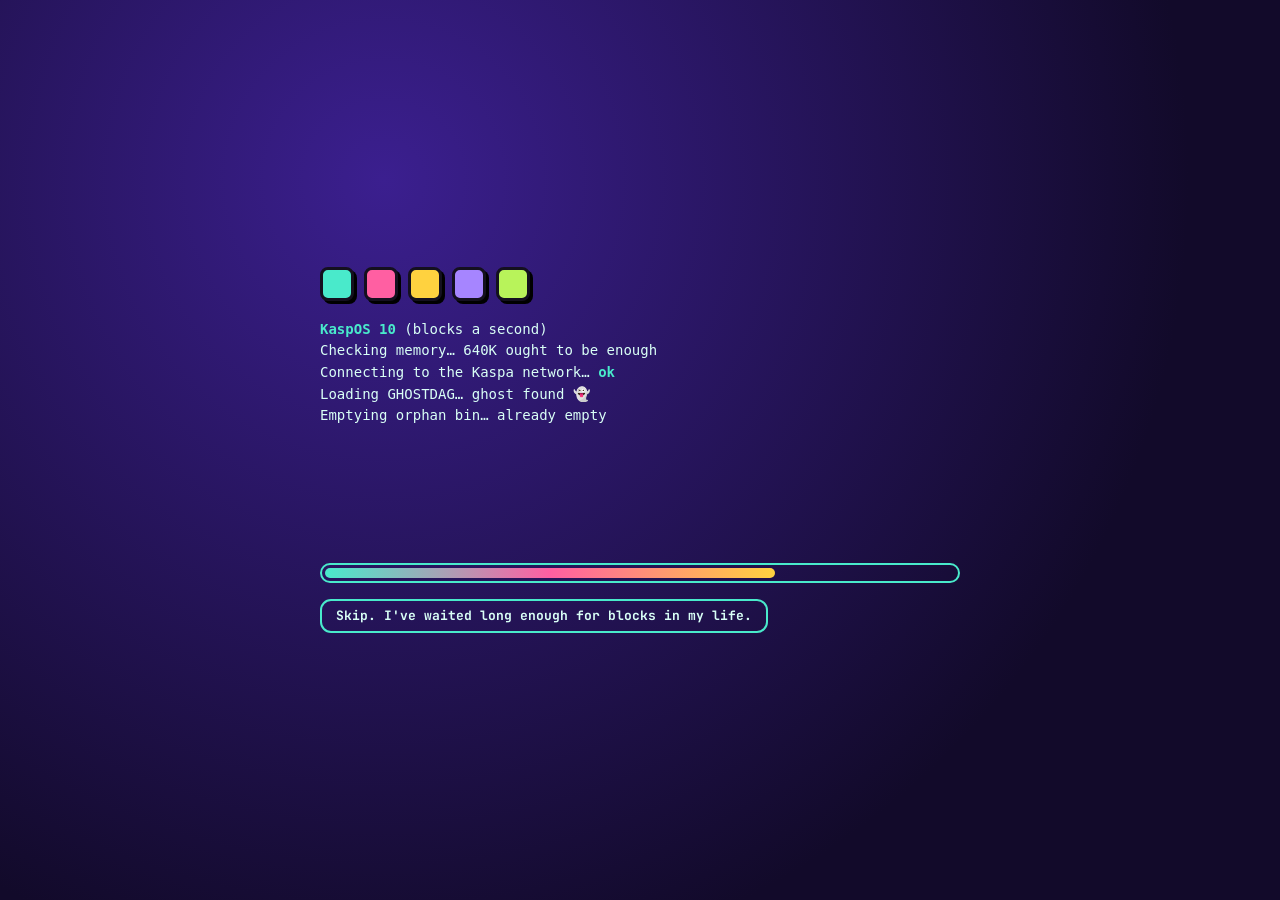
<file: index.html>
<!doctype html>
<html lang="en">
<head>
<meta charset="utf-8">
<meta name="viewport" content="width=device-width, initial-scale=1, viewport-fit=cover">
<meta name="robots" content="noindex,nofollow">
<title>KaspOS · the computer that runs on ten blocks a second</title>
<meta name="description" content="A pretend operating system where every app is a toy that explains Kaspa. The real network beats under the wallpaper. Try to cheat it, rob a jar it protects, play its money supply on a piano. No prices, ever.">
<meta property="og:title" content="KaspOS · the computer that runs on ten blocks a second">
<meta property="og:description" content="Every app is a toy that explains Kaspa. Try to cheat it. Get caught. Laugh. No prices, ever.">
<meta property="og:image" content="https://parker2017code.github.io/kaspa-explained-next/img/og.png">
<meta property="og:image:width" content="1200"><meta property="og:image:height" content="630">
<meta name="twitter:card" content="summary_large_image">
<meta name="theme-color" content="#1a1038">
<link rel="icon" href="img/favicon.svg" type="image/svg+xml">
<link rel="preload" href="fonts/bricolage.woff2" as="font" type="font/woff2" crossorigin>
<link rel="stylesheet" href="css/os.css">
</head>
<body>
<div id="boot" role="dialog" aria-modal="true" aria-label="KaspOS is starting">
  <div class="boot-inner">
    <div class="boot-logo" aria-hidden="true"><span class="bk b1"></span><span class="bk b2"></span><span class="bk b3"></span><span class="bk b4"></span><span class="bk b5"></span></div>
    <pre id="bootlog"></pre>
    <div class="boot-bar"><div id="bootfill"></div></div>
    <button id="bootskip" class="btn" type="button">Skip. I've waited long enough for blocks in my life.</button>
  </div>
</div>

<main id="desktop" aria-label="KaspOS desktop">
  <h1 class="sr">KaspOS: a pretend computer where every app explains a piece of Kaspa</h1>
  <div id="tickerbar" aria-label="Live network numbers"><div id="ticker"></div></div>
  <canvas id="wall" aria-hidden="true"></canvas>
  <div id="wallpaper" aria-hidden="true">
    <div class="wp-logo">Kasp<span>OS</span></div>
    <div class="wp-sub" id="wpsub">runs on ten blocks a second · throws nothing away</div>
    <div class="wp-live"><b id="wp-bps">10</b> blocks a second, <span id="wp-mode">tuning in…</span></div>
  </div>
  <nav id="icons" aria-label="Apps"></nav>
  <div id="windows"></div>
  <div id="helper" aria-live="polite">
    <button class="helper-x" id="helperx" type="button" aria-label="Hide Dag the ghost">×</button>
    <div class="helper-bubble" id="helpertext">Boo! I'm Dag, the friendly ghost who keeps the blocks in order. Tap any app. Nothing here can lose you money.</div>
    <button class="helper-body" id="helperbody" type="button" aria-label="Dag the ghost: tap for a tip">
      <svg viewBox="0 0 64 72" width="58" height="66" aria-hidden="true"><path d="M8 34a24 24 0 0 1 48 0v30l-8-6-8 6-8-6-8 6-8-6-8 6z" fill="#fffaf0" stroke="#14101f" stroke-width="3.5" stroke-linejoin="round"/><circle class="eye" cx="24" cy="32" r="4.5" fill="#14101f"/><circle class="eye" cx="40" cy="32" r="4.5" fill="#14101f"/><path d="M27 43q5 4 10 0" stroke="#14101f" stroke-width="3" fill="none" stroke-linecap="round"/><circle cx="18" cy="41" r="3.5" fill="#ff8fc0"/><circle cx="46" cy="41" r="3.5" fill="#ff8fc0"/></svg>
    </button>
  </div>
  <p id="disclaimer">Not an official Kaspa site · no prices, on purpose · live numbers from api.kaspa.org</p>
  <div id="ctxmenu" class="menu" hidden></div>
</main>

<div id="taskbar">
  <button id="startbtn" class="btn start" type="button" aria-haspopup="true" aria-expanded="false" aria-controls="startmenu"><span class="start-logo" aria-hidden="true">K</span><span id="startlabel">Start</span></button>
  <div id="tasks" role="group" aria-label="Open apps"></div>
  <div id="tray">
    <button id="stickerbtn" class="tray-btn" type="button" title="Sticker book"><span aria-hidden="true">⭐</span><b id="stickcount">0</b><span class="sr"> stickers found, open sticker book</span></button>
    <button id="soundbtn" class="tray-btn" type="button" aria-label="Sound off. Turn sound on" aria-pressed="false">🔇</button>
    <span id="livepill" class="live-pill" title="Connection to the Kaspa network"><i></i><span id="livetxt">…</span></span>
    <button id="clock" class="tray-btn clock" type="button" title="Clock">--:--</button>
  </div>
</div>
<div id="startmenu" class="menu" hidden>
  <div class="sm-side" aria-hidden="true"><span>Kasp<b>OS</b> 10</span></div>
  <div class="sm-items" id="smitems" role="menu" aria-label="Start menu"></div>
</div>

<div id="toasts" aria-live="polite"></div>
<div id="fx" aria-hidden="true"></div>
<div id="shutdown" hidden role="dialog" aria-modal="true" aria-label="Shut down">
  <div class="sd-inner">
    <div class="sd-big">You can't switch this off.</div>
    <p>Nobody can. Thousands of computers around the world keep Kaspa running, and none of them asked us. While you read this, it added another <b id="sd-n">50</b> blocks. You can close the tab, though. It won't take it personally.</p>
    <button class="btn kas" id="soback" type="button">Fine, back to the toys →</button>
  </div>
</div>
<script src="js/live.js"></script>
<script src="js/data.js"></script>
<script src="js/core.js"></script>
<script src="js/wall.js"></script>
<script src="js/apps-a.js"></script>
<script src="js/apps-b.js"></script>
<script src="js/wm.js"></script>
</body>
</html>
</file>
<file: css/os.css>
@font-face{font-family:Brico;src:url(../fonts/bricolage.woff2) format("woff2");font-weight:500 800;font-display:swap}
@font-face{font-family:Atk;src:url(../fonts/atkinson-400.woff2) format("woff2");font-weight:400;font-display:swap}
@font-face{font-family:Atk;src:url(../fonts/atkinson-700.woff2) format("woff2");font-weight:700;font-display:swap}
@font-face{font-family:JB;src:url(../fonts/jbmono.woff2) format("woff2");font-display:swap}
:root{
  --ink:#14101f;--paper:#fffaf0;--paper2:#f3ecdc;--kas:#49eacb;--kas2:#1fb89b;--pink:#ff5fa2;--yellow:#ffd23f;--violet:#a685ff;--lime:#b8f35a;--orange:#ff8a3d;--sky:#5ac8fa;--red:#ff4d4d;--blue:#3b6cff;
  --tick:30px;--bar:56px;--r:14px;
  --ui:Atk,"Segoe UI",system-ui,sans-serif;--disp:Brico,Atk,system-ui,sans-serif;--mono:JB,ui-monospace,Menlo,monospace;
}
*{box-sizing:border-box}
html,body{margin:0;height:100%;overflow:hidden;font-family:var(--ui);color:var(--ink);background:#1a1038;-webkit-tap-highlight-color:transparent}
button,input,select{font:inherit;color:inherit}
button{cursor:pointer}
a{color:#2a3fd1}
.sr{position:absolute;width:1px;height:1px;overflow:hidden;clip:rect(0 0 0 0);white-space:nowrap}
:focus-visible{outline:3px solid var(--yellow);outline-offset:2px}
.btn{display:inline-flex;align-items:center;justify-content:center;gap:6px;background:var(--paper);border:2.5px solid var(--ink);border-radius:11px;box-shadow:3px 3px 0 var(--ink);padding:8px 14px;font-weight:700;font-size:15px;line-height:1.15;transition:transform .08s,box-shadow .08s;text-decoration:none;color:var(--ink)}
.btn:hover{transform:translate(-1px,-1px);box-shadow:4px 4px 0 var(--ink)}
.btn:active{transform:translate(2px,2px);box-shadow:1px 1px 0 var(--ink)}
.btn.kas{background:var(--kas)}.btn.pink{background:var(--pink)}.btn.yellow{background:var(--yellow)}.btn.violet{background:var(--violet)}.btn.lime{background:var(--lime)}.btn.orange{background:var(--orange)}.btn.sky{background:var(--sky)}.btn.red{background:var(--red)}
.btn.sm{padding:5px 10px;font-size:13px;border-radius:9px;box-shadow:2px 2px 0 var(--ink)}
.btn[aria-pressed="true"]{background:var(--ink);color:var(--paper)}
.btn:disabled{opacity:.45;cursor:not-allowed;transform:none}

/* BOOT */
#boot{position:fixed;inset:0;z-index:9999;display:grid;place-items:center;background:radial-gradient(circle at 30% 20%,#3b1f8f,#120a2a 70%);color:var(--kas);font-family:var(--mono);transition:opacity .45s}
#boot.gone{opacity:0;pointer-events:none}
.boot-inner{width:min(640px,92vw)}
.boot-logo{display:flex;gap:10px;margin-bottom:18px}
.bk{width:34px;height:34px;border:3px solid var(--ink);border-radius:8px;box-shadow:3px 3px 0 #000;animation:drop .6s cubic-bezier(.3,1.6,.5,1) both}
.b1{background:var(--kas)}.b2{background:var(--pink);animation-delay:.1s}.b3{background:var(--yellow);animation-delay:.2s}.b4{background:var(--violet);animation-delay:.3s}.b5{background:var(--lime);animation-delay:.4s}
@keyframes drop{from{transform:translateY(-60px) rotate(-30deg);opacity:0}}
#bootlog{white-space:pre-wrap;font-size:14px;line-height:1.55;min-height:230px;margin:0 0 14px;color:#d9fff6}
#bootlog b{color:var(--kas)}
.boot-bar{height:20px;border:2.5px solid var(--kas);border-radius:20px;padding:3px;margin-bottom:16px}
#bootfill{height:100%;width:0;border-radius:20px;background:linear-gradient(90deg,var(--kas),var(--pink),var(--yellow));transition:width .2s}
#bootskip{background:transparent;color:#d9fff6;border-color:var(--kas);box-shadow:none;font-family:var(--mono);font-size:13px}

/* DESKTOP */
#desktop{position:fixed;inset:0 0 var(--bar) 0;overflow:hidden;background:
 radial-gradient(circle at 12% 18%,rgba(255,95,162,.55),transparent 38%),
 radial-gradient(circle at 85% 80%,rgba(73,234,203,.55),transparent 42%),
 radial-gradient(circle at 70% 10%,rgba(255,210,63,.35),transparent 30%),
 linear-gradient(140deg,#2a1477,#5b2bd1 48%,#0f7f7a)}
#wall{position:absolute;inset:var(--tick) 0 0 0;width:100%;height:calc(100% - var(--tick));display:block}
body.night #desktop{filter:brightness(.6) saturate(.8)}
#tickerbar{position:absolute;top:0;left:0;right:0;height:var(--tick);background:var(--ink);color:var(--kas);font-family:var(--mono);font-size:13px;overflow:hidden;white-space:nowrap;border-bottom:3px solid var(--kas);z-index:5}
#ticker{display:inline-flex;animation:tick 90s linear infinite;line-height:27px}
.tk-half{display:inline-flex;gap:34px;padding-right:34px}
#tickerbar:hover #ticker{animation-play-state:paused}
@keyframes tick{to{transform:translateX(-50%)}}
.tk{background:none;border:0;padding:0;color:inherit;font:inherit;cursor:pointer}
.tk b{color:#fff;font-weight:400}.tk .v{color:var(--lime)}.tk i{color:#ffb4d6;font-style:normal}
#wallpaper{position:absolute;right:4vw;bottom:5vh;text-align:right;color:#fff;user-select:none;pointer-events:none}
.wp-logo{font-family:var(--disp);font-weight:800;font-size:clamp(54px,9vw,128px);line-height:.85;letter-spacing:-.04em;color:rgba(255,255,255,.92);text-shadow:5px 5px 0 var(--ink);-webkit-text-stroke:2px var(--ink)}
.wp-logo span{color:var(--kas)}
.wp-sub{font-family:var(--mono);font-size:15px;margin-top:10px;color:#fff;text-shadow:1px 1px 0 var(--ink),0 0 6px var(--ink)}
.wp-live{display:inline-block;margin-top:8px;font-family:var(--mono);font-size:13px;background:var(--ink);color:#fff;border-radius:20px;padding:4px 10px}
.wp-live b{color:var(--kas)}
#disclaimer{position:absolute;left:12px;bottom:6px;margin:0;font-size:12px;color:#fff;font-family:var(--mono);background:rgba(20,16,31,.78);padding:2px 8px;border-radius:8px;z-index:3}

#icons{position:absolute;top:calc(var(--tick) + 12px);left:12px;bottom:34px;display:grid;grid-auto-flow:column;grid-template-rows:repeat(auto-fill,98px);grid-auto-columns:96px;gap:4px 8px;z-index:2}
.ico{width:94px;height:96px;display:flex;flex-direction:column;align-items:center;gap:5px;background:none;border:0;border-radius:12px;color:#fff;padding:4px 2px;font-size:12.5px;text-align:center;position:relative}
.ico .emo{width:54px;height:54px;display:grid;place-items:center;font-size:30px;border:3px solid var(--ink);border-radius:15px;box-shadow:3px 3px 0 var(--ink);background:var(--c,var(--paper));transition:transform .15s}
.ico:hover .emo{transform:translateY(-4px) rotate(-6deg)}
.ico:active .emo{transform:scale(.92)}
.ico .lbl{line-height:1.15;background:rgba(20,16,31,.82);padding:2px 6px;border-radius:7px;font-weight:700}
.ico.sel .lbl{background:var(--ink);outline:2px solid var(--kas)}
.ico .new{position:absolute;top:0;right:12px;background:var(--yellow);color:var(--ink);border:2px solid var(--ink);border-radius:10px;font-size:10px;font-weight:700;padding:0 4px}

/* WINDOWS */
.win{position:absolute;min-width:280px;min-height:180px;background:var(--paper);border:3px solid var(--ink);border-radius:var(--r);box-shadow:8px 8px 0 var(--ink);display:flex;flex-direction:column;z-index:10;animation:pop .22s cubic-bezier(.3,1.5,.6,1);overflow:hidden}
@keyframes pop{from{transform:scale(.85) translateY(10px);opacity:0}}
.win.min{display:none}
.win.max{left:0!important;top:var(--tick)!important;width:100%!important;height:calc(100% - var(--tick))!important;border-radius:0}
.win.closing{animation:shrink .16s ease-in forwards}
@keyframes shrink{to{transform:scale(.8);opacity:0}}
.titlebar{display:flex;align-items:center;gap:8px;padding:6px 6px 6px 10px;background:var(--c,var(--kas));border-bottom:3px solid var(--ink);font-family:var(--disp);font-weight:800;font-size:16px;user-select:none;touch-action:none;cursor:grab}
.win.inactive .titlebar{filter:saturate(.35) brightness(1.05)}
.t-ico{font-size:18px}
.t-txt{flex:1;white-space:nowrap;overflow:hidden;text-overflow:ellipsis}
.tb-btn{width:28px;height:26px;padding:0;border:2.5px solid var(--ink);border-radius:8px;background:var(--paper);font-weight:800;font-size:14px;line-height:1}
.tb-btn.x:hover{background:var(--red)}
.win-body{flex:1;overflow:auto;padding:14px;font-size:15px;line-height:1.45;position:relative}
.win-status{border-top:2.5px solid var(--ink);padding:4px 10px;font-size:12px;font-family:var(--mono);background:var(--paper2);white-space:nowrap;overflow:hidden;text-overflow:ellipsis}

/* TASKBAR */
#taskbar{position:fixed;left:0;right:0;bottom:0;height:var(--bar);background:var(--paper);border-top:3px solid var(--ink);display:flex;align-items:center;gap:8px;padding:6px 8px;z-index:1000}
.start{height:40px;font-family:var(--disp);font-size:17px;background:var(--kas)}
.start-logo{display:inline-grid;place-items:center;width:24px;height:24px;background:var(--ink);color:var(--kas);border-radius:7px;font-weight:800;transition:transform .3s}
.start:hover .start-logo{transform:rotate(-12deg) scale(1.1)}
.start[aria-expanded="true"]{background:var(--ink);color:var(--paper)}
#tasks{flex:1;display:flex;gap:6px;overflow-x:auto;overflow-y:hidden;scrollbar-width:none;min-width:0}
.task{height:38px;max-width:180px;min-width:44px;white-space:nowrap;overflow:hidden;font-size:13px;padding:4px 10px;box-shadow:2px 2px 0 var(--ink);justify-content:flex-start}
.task .tt{overflow:hidden;text-overflow:ellipsis}
.task.active{background:var(--yellow)}
#tray{display:flex;align-items:center;gap:4px;height:40px;padding:0 6px;border:2.5px solid var(--ink);border-radius:11px;background:var(--paper2)}
.tray-btn{background:none;border:0;padding:4px 6px;font-size:16px;border-radius:8px;display:inline-flex;align-items:center;gap:3px}
.tray-btn:hover{background:#fff}
.tray-btn b{font-size:13px;font-family:var(--mono)}
.clock{font-family:var(--mono);font-weight:700;font-size:13px}
.live-pill{display:inline-flex;align-items:center;gap:5px;font-family:var(--mono);font-size:12px;padding:2px 8px;border-radius:20px;background:var(--ink);color:#fff}
.live-pill i{width:9px;height:9px;border-radius:50%;background:#999}
.live-pill.on i{background:var(--kas);box-shadow:0 0 0 0 var(--kas);animation:pulse 1s infinite}
.live-pill.off i{background:var(--orange)}
@keyframes pulse{70%{box-shadow:0 0 0 7px rgba(73,234,203,0)}}

/* MENUS */
.menu{position:fixed;background:var(--paper);border:3px solid var(--ink);border-radius:var(--r);box-shadow:6px 6px 0 var(--ink);z-index:2000;overflow:hidden}
#startmenu{left:8px;bottom:calc(var(--bar) + 8px);display:flex;width:330px;max-height:calc(100% - var(--bar) - 20px)}
#startmenu[hidden],#ctxmenu[hidden]{display:none}
.sm-side{width:40px;background:linear-gradient(0deg,var(--violet),var(--pink));border-right:3px solid var(--ink);display:flex;align-items:flex-end;justify-content:center;padding:10px 0}
.sm-side span{writing-mode:vertical-rl;transform:rotate(180deg);font-family:var(--disp);font-weight:800;font-size:20px;color:#fff;letter-spacing:.02em}
.sm-side b{color:var(--yellow)}
.sm-items{flex:1;padding:6px;overflow:auto}
.mi{display:flex;align-items:center;gap:10px;width:100%;background:none;border:0;border-radius:9px;padding:7px 10px;text-align:left;font-size:14.5px}
.mi:hover,.mi:focus-visible{background:var(--kas);outline:none}
.mi .emo{font-size:20px;width:26px;text-align:center}
.mi small{display:block;font-size:12px;color:#4a4458}
.sep{border-top:2.5px dashed var(--ink);margin:6px 4px}
#ctxmenu{min-width:240px;padding:5px}

/* HELPER */
#helper{position:absolute;right:16px;bottom:34px;z-index:900;display:flex;align-items:flex-end;gap:6px;max-width:340px}
#helper.hidden{display:none}
.helper-bubble{background:var(--paper);border:3px solid var(--ink);border-radius:16px 16px 4px 16px;padding:10px 12px;font-size:14px;box-shadow:4px 4px 0 var(--ink);margin-bottom:46px}
#helper.quiet .helper-bubble{display:none}
.helper-body{background:none;border:0;padding:0;animation:float 3s ease-in-out infinite}
@keyframes float{50%{transform:translateY(-8px) rotate(4deg)}}
.helper-x{position:absolute;top:-10px;left:-10px;width:26px;height:26px;border-radius:50%;border:2.5px solid var(--ink);background:var(--paper);font-weight:800;padding:0;line-height:18px;z-index:2}
#helper.quiet .helper-x{display:none}

/* TOASTS + FX */
#toasts{position:fixed;top:calc(var(--tick) + 12px);left:50%;transform:translateX(-50%);z-index:3000;display:flex;flex-direction:column;gap:6px;align-items:center;pointer-events:none;width:min(92vw,540px)}
.toast{background:var(--ink);color:#fff;font-size:14.5px;padding:9px 14px;border:2.5px solid var(--kas);border-radius:12px;box-shadow:4px 4px 0 rgba(0,0,0,.4);animation:tin .25s cubic-bezier(.3,1.5,.6,1)}
.toast.st{border-color:var(--yellow);background:#2b1b4f}
@keyframes tin{from{transform:translateY(-12px) scale(.9);opacity:0}}
#fx{position:fixed;inset:0;pointer-events:none;z-index:2500;overflow:hidden}
.fall{position:absolute;top:-50px;animation:fall linear forwards}
@keyframes fall{to{transform:translateY(110vh) rotate(var(--r,360deg))}}
.float{position:absolute;font-weight:800;font-family:var(--disp);font-size:20px;animation:up 1.6s ease-out forwards;transform:rotate(var(--r,0))}
@keyframes up{to{transform:translateY(-70px) rotate(var(--r,0));opacity:0}}
.gmb{position:absolute;font-family:var(--disp);font-weight:800;font-size:22px;border:3px solid var(--ink);border-radius:14px;padding:4px 12px;box-shadow:3px 3px 0 var(--ink);animation:gmb 2.6s ease forwards}
@keyframes gmb{0%{transform:scale(0)}15%{transform:scale(1.15)}25%{transform:scale(1)}85%{opacity:1}100%{opacity:0;transform:translateY(-30px)}}
#shutdown{position:fixed;inset:0;z-index:5000;background:var(--ink);color:#fff;display:grid;place-items:center;text-align:center;padding:20px}
#shutdown[hidden]{display:none}
.sd-inner{max-width:520px}
.sd-big{font-family:var(--disp);font-weight:800;font-size:clamp(34px,7vw,60px);color:var(--kas);margin-bottom:10px}
body.tilt #desktop{transform:rotate(-2deg);transition:transform .3s}

/* SHARED APP BITS */
.lead{font-size:16px;margin:0 0 10px}
.kick{font-family:var(--disp);font-weight:800;font-size:22px;line-height:1.1;margin:0 0 6px}
.muted{color:#4a4458;font-size:13px}
.tag{display:inline-block;font-family:var(--mono);font-size:11.5px;border:2px solid var(--ink);border-radius:20px;padding:1px 8px;background:var(--paper2);vertical-align:middle}
.tag.live{background:var(--kas)}.tag.sim{background:var(--yellow)}.tag.toy{background:#ffd6e8}
.row{display:flex;gap:8px;flex-wrap:wrap;align-items:center;margin:8px 0}
.panel{border:2.5px solid var(--ink);border-radius:12px;background:#fff;padding:10px 12px;box-shadow:3px 3px 0 var(--ink)}
.stats{display:grid;grid-template-columns:repeat(auto-fit,minmax(130px,1fr));gap:8px;margin:10px 0}
.stat{border:2.5px solid var(--ink);border-radius:12px;padding:8px 10px;background:#fff}
.stat b{display:block;font-family:var(--disp);font-weight:800;font-size:22px;line-height:1.1}
.stat span{font-size:12px;color:#4a4458}
.verdict{margin-top:10px;padding:10px 12px;border:2.5px solid var(--ink);border-radius:12px;background:var(--paper2);font-weight:700;min-height:44px}
.verdict.ok{background:var(--kas)}.verdict.no{background:var(--red);animation:shake .35s}
@keyframes shake{25%{transform:translateX(-6px)}75%{transform:translateX(6px)}}
.cv{display:block;width:100%;border:2.5px solid var(--ink);border-radius:12px;background:#120b2c}
label.sl{display:grid;grid-template-columns:auto 1fr auto;gap:10px;align-items:center;font-size:14px;margin:6px 0}
label.sl output{font-family:var(--mono);font-weight:700;min-width:84px;text-align:right}
input[type=range]{accent-color:var(--violet);width:100%}
details.why{margin-top:12px;border-top:2.5px dashed var(--ink);padding-top:8px}
details.why summary{cursor:pointer;font-weight:700}
details.why p{margin:6px 0}
.src{font-size:12.5px}

/* RADIO */
.radio-top{display:flex;justify-content:space-between;align-items:flex-end;gap:10px;flex-wrap:wrap}
.bpm{font-family:var(--disp);font-weight:800;font-size:44px;line-height:.9}
.bpm small{font-size:15px;font-family:var(--ui);font-weight:700}
.realblock{font-family:var(--mono);font-size:12.5px;word-break:break-all}
/* PHOTO (GHOSTDAG) */
.legend{display:flex;gap:12px;flex-wrap:wrap;font-size:13px}
.legend i{display:inline-block;width:12px;height:12px;border-radius:50%;margin-right:4px;vertical-align:-1px;border:2px solid var(--ink)}
/* CHECKOUT */
.lanes{display:grid;grid-template-columns:1fr 1fr;gap:10px}
.lane h3{margin:0 0 6px;font-family:var(--disp);font-size:17px}
.tx{display:flex;justify-content:space-between;gap:6px;border:2px solid var(--ink);border-radius:9px;padding:5px 8px;margin:4px 0;font-size:13px;background:#fff;transition:background .2s}
.tx.run{background:var(--yellow)}.tx.ok{background:var(--kas)}.tx.no{background:var(--red)}
.tx .st{font-family:var(--mono);font-size:12px;white-space:nowrap}
/* HEIST */
.crew{display:grid;grid-template-columns:repeat(auto-fit,minmax(140px,1fr));gap:8px}
.big-n{font-family:var(--disp);font-weight:800;font-size:28px;line-height:1.05}
.cliff{color:#b3001b}
/* JAR */
.jar-wrap{display:grid;grid-template-columns:170px 1fr;gap:14px;align-items:start}
.jar{position:relative;height:200px;border:3px solid var(--ink);border-radius:20px 20px 30px 30px;background:linear-gradient(#fff0,#fff0),#e9fbff;overflow:hidden;box-shadow:4px 4px 0 var(--ink)}
.jar .lid{position:absolute;top:0;left:0;right:0;height:22px;background:var(--orange);border-bottom:3px solid var(--ink)}
.jar .fill{position:absolute;left:0;right:0;bottom:0;background:repeating-linear-gradient(45deg,var(--kas),var(--kas) 12px,var(--kas2) 12px,var(--kas2) 24px);transition:height .5s cubic-bezier(.3,1.4,.6,1);border-top:3px solid var(--ink)}
.jar .amt{position:absolute;left:0;right:0;top:40px;text-align:center;font-family:var(--disp);font-weight:800;font-size:24px;z-index:2}
.jar .face{position:absolute;left:0;right:0;top:74px;text-align:center;font-size:34px;z-index:2;transition:transform .2s}
.rules{list-style:none;padding:0;margin:0 0 8px}
.rules li{border:2px solid var(--ink);border-radius:9px;padding:5px 9px;margin:4px 0;background:#fff;font-size:14px}
.rules li.pass{background:var(--kas)}.rules li.fail{background:var(--red);font-weight:700}
.rules li::before{content:"📜 "}
/* PIANO */
.pk-wrap{overflow-x:auto;border:2.5px solid var(--ink);border-radius:12px;background:#120b2c;padding:8px 0}
#pk-cv{display:block;cursor:pointer;height:200px}
/* FEED */
.post{border:2.5px solid var(--ink);border-radius:14px;padding:10px 12px;margin:0 0 12px;background:#fff;box-shadow:3px 3px 0 var(--ink)}
.post .who{display:flex;justify-content:space-between;gap:8px;font-size:13px;font-weight:700}
.post .plain{font-family:var(--disp);font-weight:700;font-size:17px;line-height:1.25;margin:8px 0}
.post blockquote{margin:6px 0;padding:6px 10px;border-left:4px solid var(--kas);background:var(--paper2);font-size:13px;white-space:pre-wrap;border-radius:0 8px 8px 0;color:#2d2838}
.post .cav{font-size:13px;margin:6px 0;background:#fff3c4;border-radius:8px;padding:4px 8px}
.post .meta{display:flex;justify-content:space-between;align-items:center;gap:8px;flex-wrap:wrap}
.tlab{font-family:var(--mono);font-size:11.5px;border:2px solid var(--ink);border-radius:20px;padding:1px 8px}
.tlab.t-live{background:var(--kas)}.tlab.t-test{background:var(--yellow)}.tlab.t-page{background:#d9ccff}.tlab.t-talk{background:#ffd6e8}
/* REAL OR NOT */
.card{border:3px solid var(--ink);border-radius:18px;padding:16px;background:#fff;box-shadow:5px 5px 0 var(--ink);text-align:center;min-height:150px;display:flex;flex-direction:column;justify-content:center;gap:6px}
.card h3{font-family:var(--disp);font-weight:800;font-size:24px;margin:0}
.guess{display:grid;grid-template-columns:1fr 1fr;gap:8px;margin-top:12px}
.board{display:grid;grid-template-columns:repeat(auto-fit,minmax(190px,1fr));gap:10px;margin-top:10px}
.col h4{margin:0 0 6px;font-family:var(--disp);font-size:16px;border:2.5px solid var(--ink);border-radius:10px;padding:4px 8px}
.col.live h4{background:var(--kas)}.col.test h4{background:var(--yellow)}.col.page h4{background:#d9ccff}.col.comp h4{background:#ffd6e8}
.item{border:2px solid var(--ink);border-radius:10px;padding:6px 8px;margin:5px 0;background:#fff;font-size:13px}
.item b{display:block}.item p{margin:3px 0}
/* QUIZ */
.q-opts{display:grid;gap:8px;margin-top:10px}
.q-opts .btn{justify-content:flex-start;text-align:left}
.cert{border:4px double var(--ink);border-radius:18px;padding:18px;text-align:center;background:repeating-linear-gradient(135deg,#fffaf0,#fffaf0 14px,#fff3d6 14px,#fff3d6 28px)}
.cert h3{font-family:var(--disp);font-weight:800;font-size:28px;margin:4px 0}
.seal{display:inline-grid;place-items:center;width:84px;height:84px;border-radius:50%;background:var(--kas);border:3px solid var(--ink);font-size:34px;box-shadow:3px 3px 0 var(--ink);transform:rotate(-12deg)}
/* JARGON */
.terms{display:grid;grid-template-columns:repeat(auto-fill,minmax(150px,1fr));gap:8px}
.term{text-align:left;justify-content:flex-start}
.def{margin-top:12px}
.def h3{font-family:var(--disp);font-size:22px;margin:0 0 4px}
.def .joke{background:#ffd6e8;border-radius:10px;padding:6px 10px;border:2px solid var(--ink)}
/* NOTEPAD */
.note{font-family:var(--mono);font-size:14px;white-space:pre-wrap;line-height:1.55;background:#fff;margin:-14px;padding:14px;min-height:calc(100% + 28px)}
.note h3{font-family:var(--mono);font-size:15px;margin:14px 0 2px}
.note p{margin:0 0 4px}
/* STICKERS */
.stickers{display:grid;grid-template-columns:repeat(auto-fill,minmax(120px,1fr));gap:10px}
.stk{border:3px dashed #8a8398;border-radius:16px;padding:10px 6px;text-align:center;font-size:13px;color:#4a4458;min-height:112px}
.stk .e{font-size:34px;filter:grayscale(1);opacity:.35;display:block}
.stk.got{border-style:solid;border-color:var(--ink);background:var(--c,var(--kas));color:var(--ink);box-shadow:3px 3px 0 var(--ink);transform:rotate(var(--rot,-2deg))}
.stk.got .e{filter:none;opacity:1}
.prog{height:16px;border:2.5px solid var(--ink);border-radius:20px;overflow:hidden;background:#fff;margin:8px 0}
.prog i{display:block;height:100%;background:linear-gradient(90deg,var(--kas),var(--pink),var(--yellow))}
/* BIN */
.bin-big{font-size:90px;text-align:center;line-height:1;margin:6px 0}
.binlist{border:2.5px solid var(--ink);border-radius:12px;background:#fff;min-height:70px;padding:10px;font-family:var(--mono);font-size:13px}

@media (max-width:700px){
  :root{--bar:58px}
  #icons{position:absolute;inset:calc(var(--tick) + 10px) 0 auto 0;grid-auto-flow:row;grid-template-columns:repeat(4,1fr);grid-template-rows:none;grid-auto-rows:94px;gap:2px;padding:0 4px;bottom:auto}
  .ico{width:100%}
  .ico .emo{width:52px;height:52px}
  .ico .lbl{font-size:11.5px;max-width:100%;padding:2px 5px;text-wrap:balance}
  .win{left:0!important;top:var(--tick)!important;width:100%!important;height:calc(100% - var(--tick))!important;border-radius:0;border-left:0;border-right:0;box-shadow:none}
  .titlebar{cursor:default;padding:8px 8px 8px 12px}
  .tb-btn{width:36px;height:32px;font-size:16px}
  .tb-btn.mx{display:none}
  #wallpaper{right:14px;bottom:150px}
  .wp-logo{font-size:64px}
  .wp-sub{font-size:12px}
  .wp-live{font-size:11.5px;padding:4px 10px;text-align:center}
  #helper{right:8px;bottom:36px;max-width:calc(100% - 16px)}
  .helper-bubble{font-size:13px}
  .task .tt{position:absolute;width:1px;height:1px;overflow:hidden;clip:rect(0 0 0 0);white-space:nowrap}
  .task{min-width:42px;max-width:46px;padding:4px;justify-content:center}
  #disclaimer{font-size:10.5px;left:6px;right:6px;bottom:4px;text-align:center}
  #startmenu{left:4px;right:4px;width:auto}
  .jar-wrap{grid-template-columns:1fr}
  .jar{height:150px;max-width:220px;margin:0 auto}
  .lanes{grid-template-columns:1fr}
  .live-pill span{display:none}
  .clock{display:none}
}
@media (prefers-reduced-motion:reduce){*{animation-duration:.01s!important;animation-iteration-count:1!important;transition:none!important}}
#icons{pointer-events:none}.ico{pointer-events:auto}
#blockcard{position:absolute;z-index:950;width:min(300px,calc(100% - 20px));background:var(--paper);border:3px solid var(--ink);border-radius:var(--r);box-shadow:6px 6px 0 var(--ink);padding:12px 14px;font-size:14px;animation:pop .2s}
#blockcard h2{font-family:var(--disp);font-size:18px;margin:0 0 6px}
#blockcard dl{display:grid;grid-template-columns:auto 1fr;gap:2px 10px;margin:6px 0;font-size:13px}
#blockcard dt{color:#4a4458}#blockcard dd{margin:0;font-family:var(--mono);font-weight:700}
#blockcard .x{position:absolute;top:6px;right:6px}
.pads{display:grid;grid-template-columns:repeat(5,1fr);gap:8px;margin:12px 0}
.pads i{aspect-ratio:1.6;border:3px solid var(--ink);border-radius:12px;background:#2b2442;box-shadow:3px 3px 0 var(--ink);transition:background .5s,transform .1s}
.pads i.hit{transform:scale(1.07);transition:none}
.mono{font-family:var(--mono)}
.hooks{display:grid;grid-template-columns:repeat(3,1fr);gap:10px}
.hook{display:flex;flex-direction:column;align-items:flex-start;gap:2px;text-align:left;background:var(--c);border:3px solid var(--ink);border-radius:14px;box-shadow:4px 4px 0 var(--ink);padding:10px 12px;transition:transform .1s,box-shadow .1s;min-height:104px}
.hook:hover{transform:translate(-2px,-2px) rotate(-1deg);box-shadow:6px 6px 0 var(--ink)}
.hook:active{transform:translate(2px,2px);box-shadow:1px 1px 0 var(--ink)}
.hook .e{font-size:28px}.hook b{font-family:var(--disp);font-size:17px;line-height:1.1}.hook span:last-child{font-size:12.5px}
@media (max-width:700px){.hooks{grid-template-columns:1fr 1fr}}
@media (max-width:700px){body.has-win #helper{display:none}}
</file>
